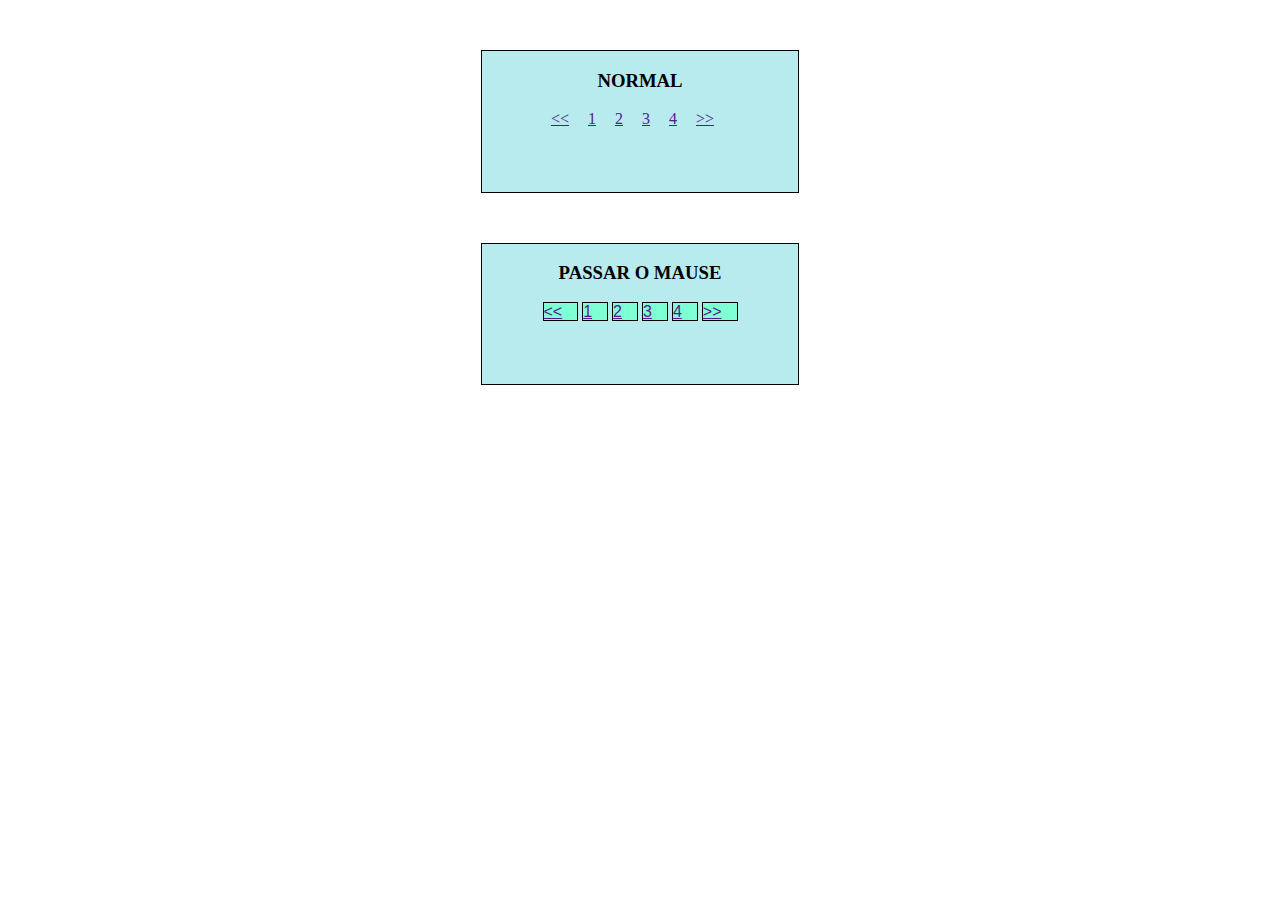
<file: index.html>
<!DOCTYPE html>
<html lang="en">
<head>
    <meta charset="UTF-8">
    <meta http-equiv="X-UA-Compatible" content="IE=edge">
    <meta name="viewport" content="width=au, initial-scale=1.0">
    <title>aula3</title>
    <link rel="stylesheet" href="aula.css">
   
   
</head>

<body>
    
    <div>
        <h3>NORMAL</h3>
        <a href=""><<</a>
        <a href="">1</a>
        <a href="">2</a>
        <a href="">3</a>
        <a href="">4</a>
        <a href=""> >> </a>

    </div>
    

<div class="numeros">
    <h3>PASSAR O MAUSE</h3>
    <a href=""><<</a>
    <a href="">1</a>
    <a href="">2</a>
    <a href="">3</a>
    <a href="">4</a>
    <a href=""> >> </a>


</div>
</body>
</html>
</file>
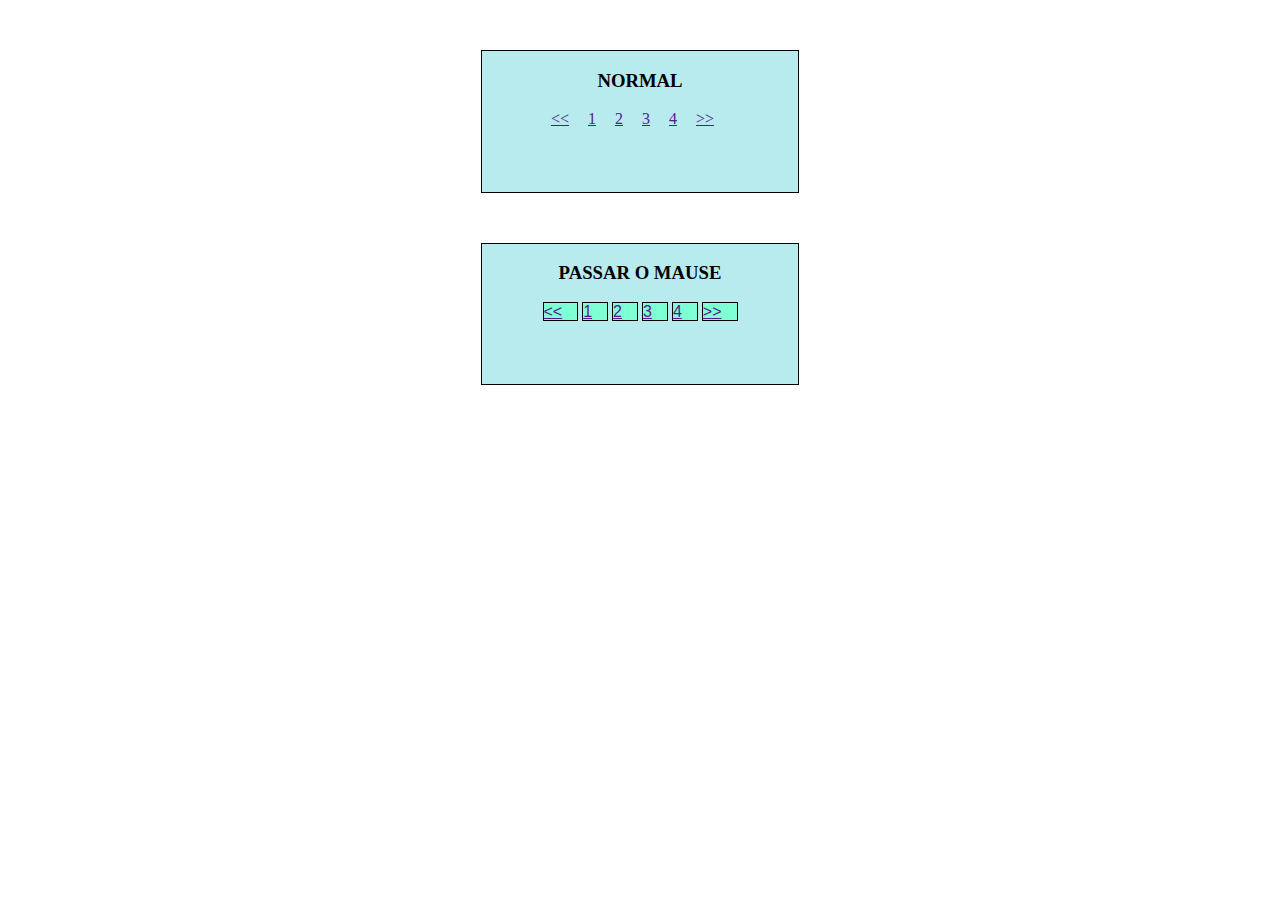
<file: aula3.html>
<!DOCTYPE html>
<html lang="en">
<head>
    <meta charset="UTF-8">
    <meta http-equiv="X-UA-Compatible" content="IE=edge">
    <meta name="viewport" content="width=au, initial-scale=1.0">
    <title>aula3</title>
    <link rel="stylesheet" href="aula.css">
   
   
</head>

<body>
    
    <div>
        <h3>NORMAL</h3>
        <a href=""><<</a>
        <a href="">1</a>
        <a href="">2</a>
        <a href="">3</a>
        <a href="">4</a>
        <a href=""> >> </a>

    </div>
    

<div class="numeros">
    <h3>PASSAR O MAUSE</h3>
    <a href=""><<</a>
    <a href="">1</a>
    <a href="">2</a>
    <a href="">3</a>
    <a href="">4</a>
    <a href=""> >> </a>


</div>
</body>
</html>
</file>
<file: aula.css>
div{ text-align: center;padding-bottom: 5%;}
a{padding-right: 15px ;}

.numeros a:hover{ background-color: rgb(48, 216, 216);}
.numeros a {background: aquamarine; }
.numeros a {border: 1px solid black ;
font-family: Verdana, Geneva, Tahoma, sans-serif;}


div{border: 1px solid black; 
margin: 50px auto;
width: 25%;
background: rgb(184, 235, 237);}
</file>
